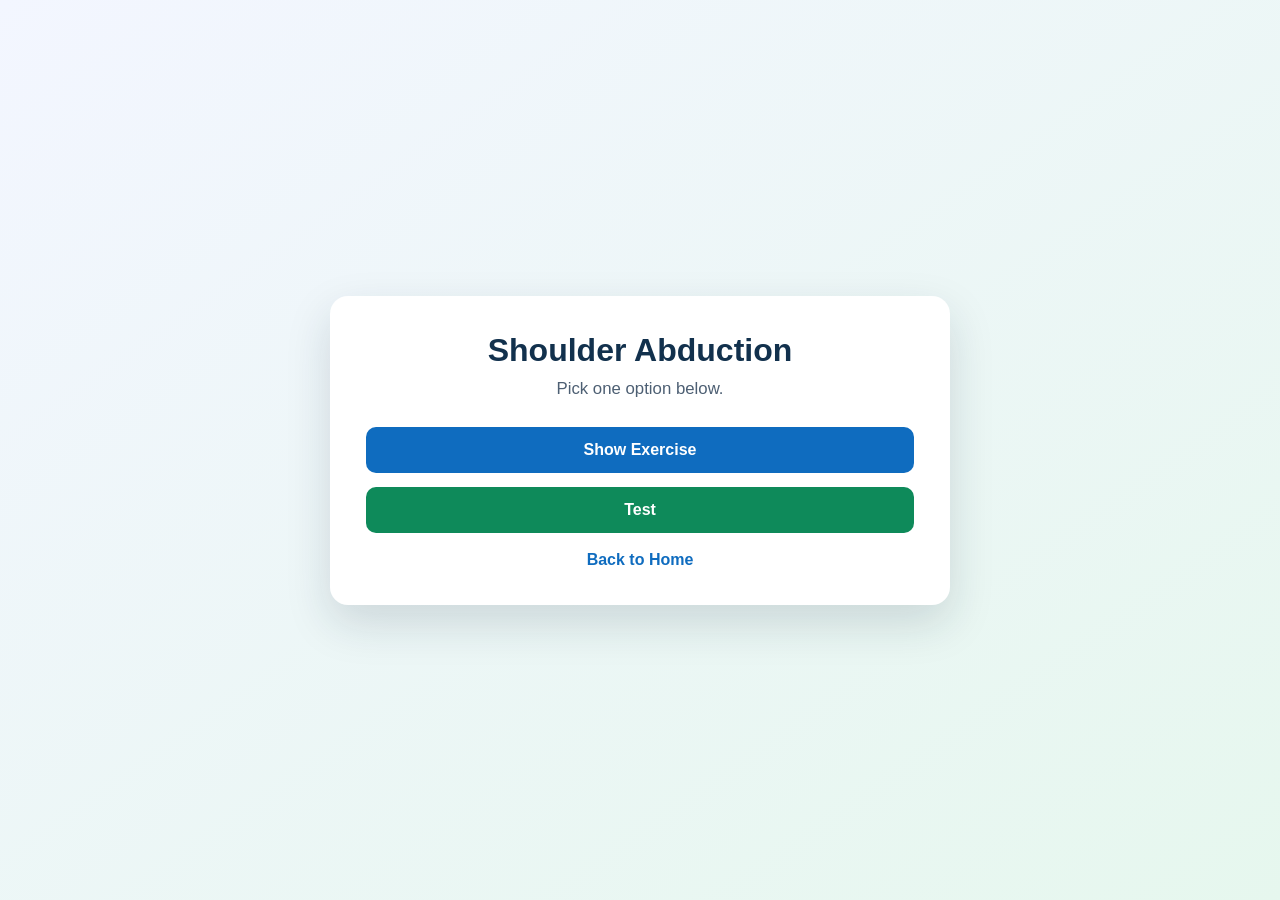
<file: pages/exercise_menu.html>
<!DOCTYPE html>
<html lang="en">
<head>
    <meta charset="UTF-8">
    <meta name="viewport" content="width=device-width, initial-scale=1.0">
    <title>Shoulder Abduction</title>
    <link rel="stylesheet" href="/static_body/navigation.css">
</head>
<body>
    <main class="menu-shell">
        <section class="menu-card">
            <h1>Shoulder Abduction</h1>
            <p class="subtitle">Pick one option below.</p>
            <div class="menu-actions">
                <a class="menu-btn" href="/show-exercise">Show Exercise</a>
                <a class="menu-btn menu-btn-alt" href="/test">Test</a>
            </div>
            <a class="back-link" href="/">Back to Home</a>
        </section>
    </main>
</body>
</html>
</file>
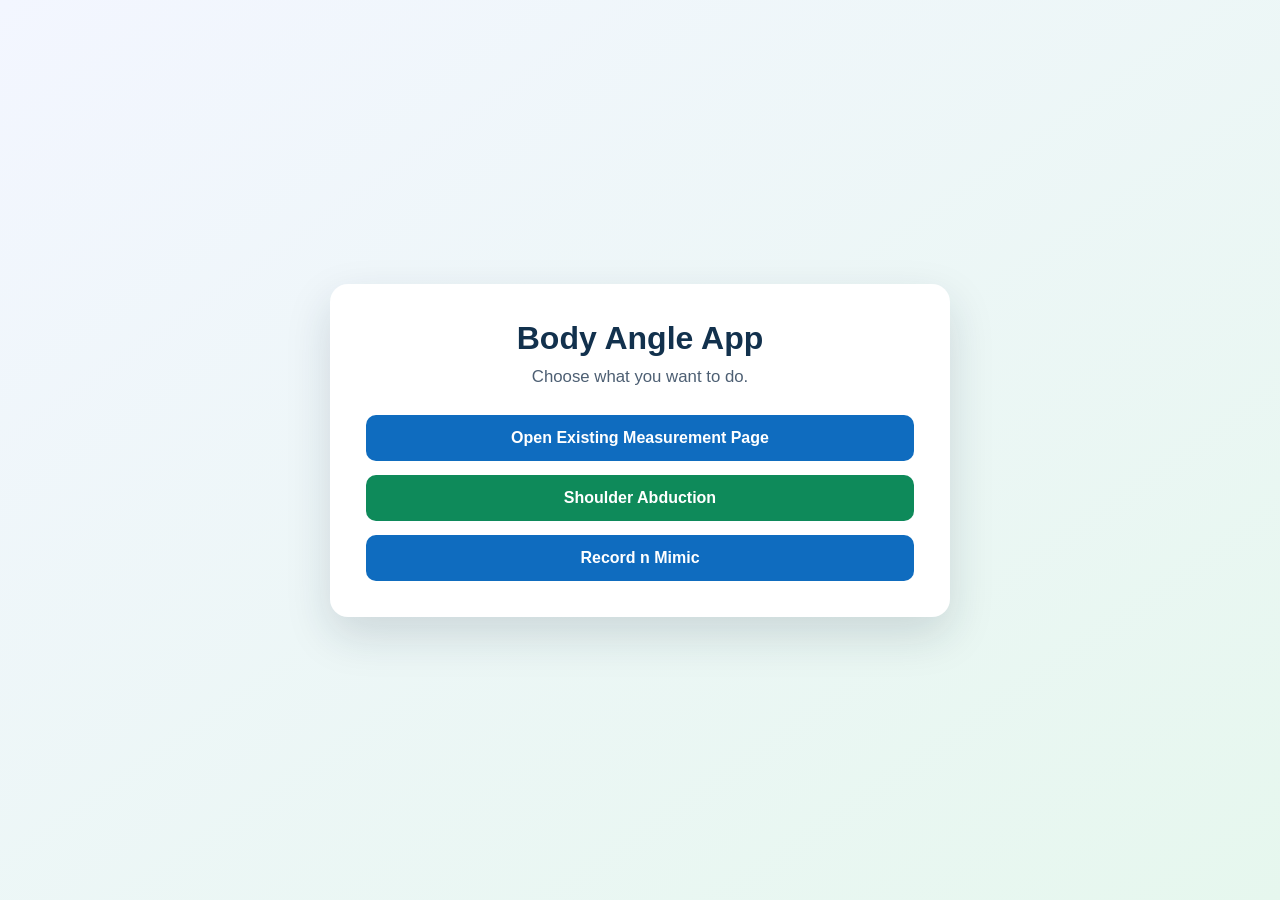
<file: pages/home.html>
<!DOCTYPE html>
<html lang="en">
<head>
    <meta charset="UTF-8">
    <meta name="viewport" content="width=device-width, initial-scale=1.0">
    <title>Body Angle App - Home</title>
    <link rel="stylesheet" href="/static_body/navigation.css">
</head>
<body>
    <main class="menu-shell">
        <section class="menu-card">
            <h1>Body Angle App</h1>
            <p class="subtitle">Choose what you want to do.</p>
            <div class="menu-actions">
                <a class="menu-btn" href="/measure">Open Existing Measurement Page</a>
                <a class="menu-btn menu-btn-alt" href="/exercise-menu">Shoulder Abduction</a>
                <a class="menu-btn" href="/record-mimic">Record n Mimic</a>
            </div>
        </section>
    </main>
</body>
</html>
</file>
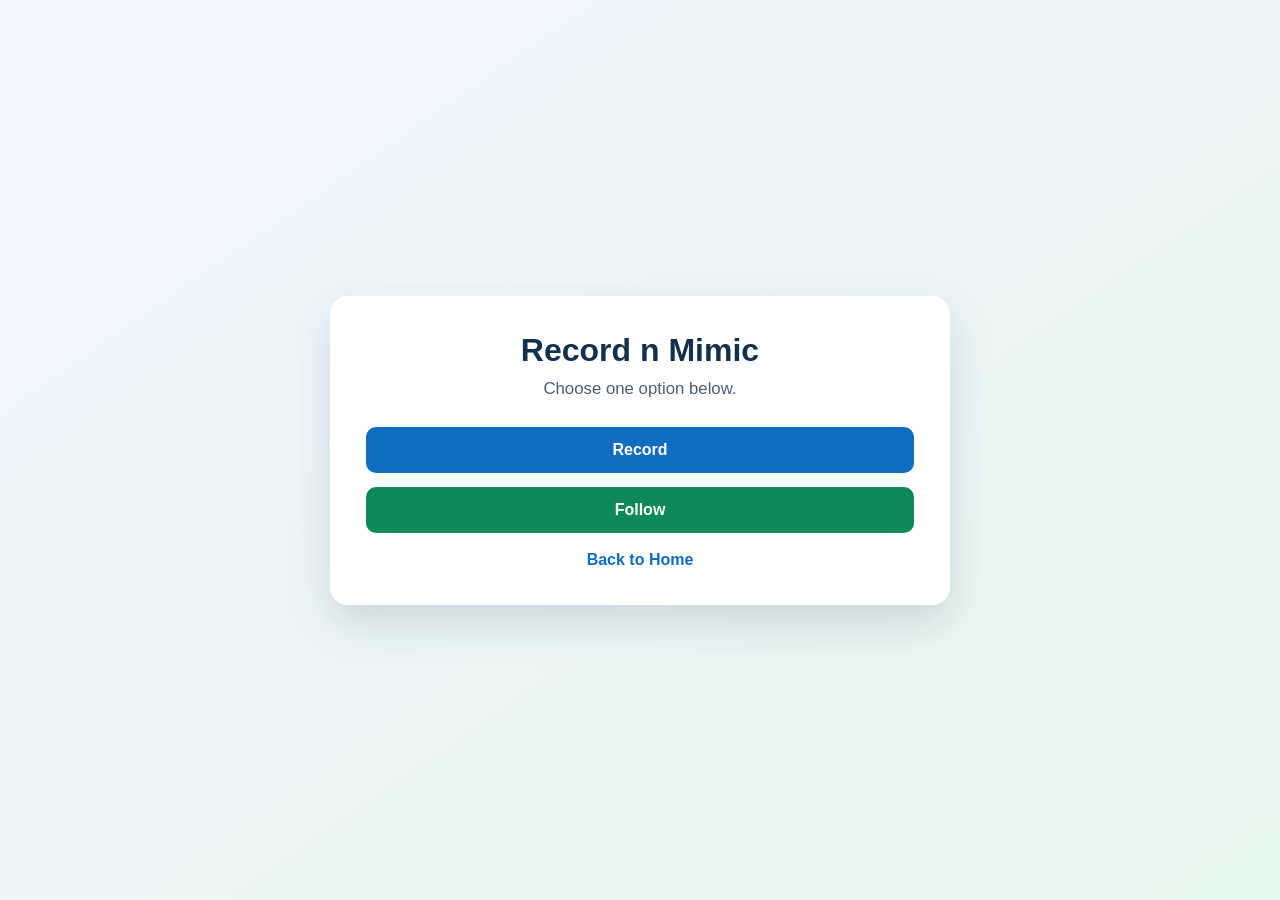
<file: pages/record_mimic.html>
<!DOCTYPE html>
<html lang="en">
<head>
    <meta charset="UTF-8">
    <meta name="viewport" content="width=device-width, initial-scale=1.0">
    <title>Record n Mimic</title>
    <link rel="stylesheet" href="/static_body/navigation.css">
</head>
<body>
    <main class="menu-shell">
        <section class="menu-card">
            <h1>Record n Mimic</h1>
            <p class="subtitle">Choose one option below.</p>
            <div class="menu-actions">
                <a class="menu-btn" href="/record-pose-exercise">Record</a>
                <a class="menu-btn menu-btn-alt" href="/follow-pose-exercise">Follow</a>
            </div>
            <a class="back-link" href="/">Back to Home</a>
        </section>
    </main>
</body>
</html>
</file>
<file: static_body/navigation.css>
* {
    box-sizing: border-box;
}

body {
    margin: 0;
    min-height: 100vh;
    font-family: "Segoe UI", Tahoma, Geneva, Verdana, sans-serif;
    background: linear-gradient(145deg, #f3f6ff 0%, #e6f7ee 100%);
}

.menu-shell {
    min-height: 100vh;
    display: flex;
    align-items: center;
    justify-content: center;
    padding: 24px;
}

.menu-card {
    width: 100%;
    max-width: 620px;
    background: #ffffff;
    border-radius: 18px;
    padding: 36px;
    box-shadow: 0 18px 45px rgba(20, 37, 63, 0.15);
    text-align: center;
}

h1 {
    margin-top: 0;
    margin-bottom: 10px;
    color: #12314d;
    font-size: 2rem;
}

.subtitle {
    margin-top: 0;
    margin-bottom: 28px;
    color: #4d5f73;
    font-size: 1.05rem;
}

.menu-actions {
    display: flex;
    flex-direction: column;
    gap: 14px;
}

.menu-btn {
    display: block;
    padding: 14px 16px;
    border-radius: 10px;
    text-decoration: none;
    font-weight: 700;
    color: #ffffff;
    background: #0f6cbf;
    transition: transform 0.2s ease, box-shadow 0.2s ease, background-color 0.2s ease;
}

.menu-btn:hover {
    transform: translateY(-2px);
    box-shadow: 0 10px 24px rgba(15, 108, 191, 0.25);
    background: #0c5ca3;
}

.menu-btn-alt {
    background: #0e8a5a;
}

.menu-btn-alt:hover {
    background: #0b744c;
    box-shadow: 0 10px 24px rgba(14, 138, 90, 0.25);
}

.back-link {
    display: inline-block;
    margin-top: 18px;
    color: #0f6cbf;
    text-decoration: none;
    font-weight: 600;
}

.back-link:hover {
    text-decoration: underline;
}

@media (max-width: 640px) {
    .menu-card {
        padding: 24px;
    }

    h1 {
        font-size: 1.65rem;
    }
}
</file>
